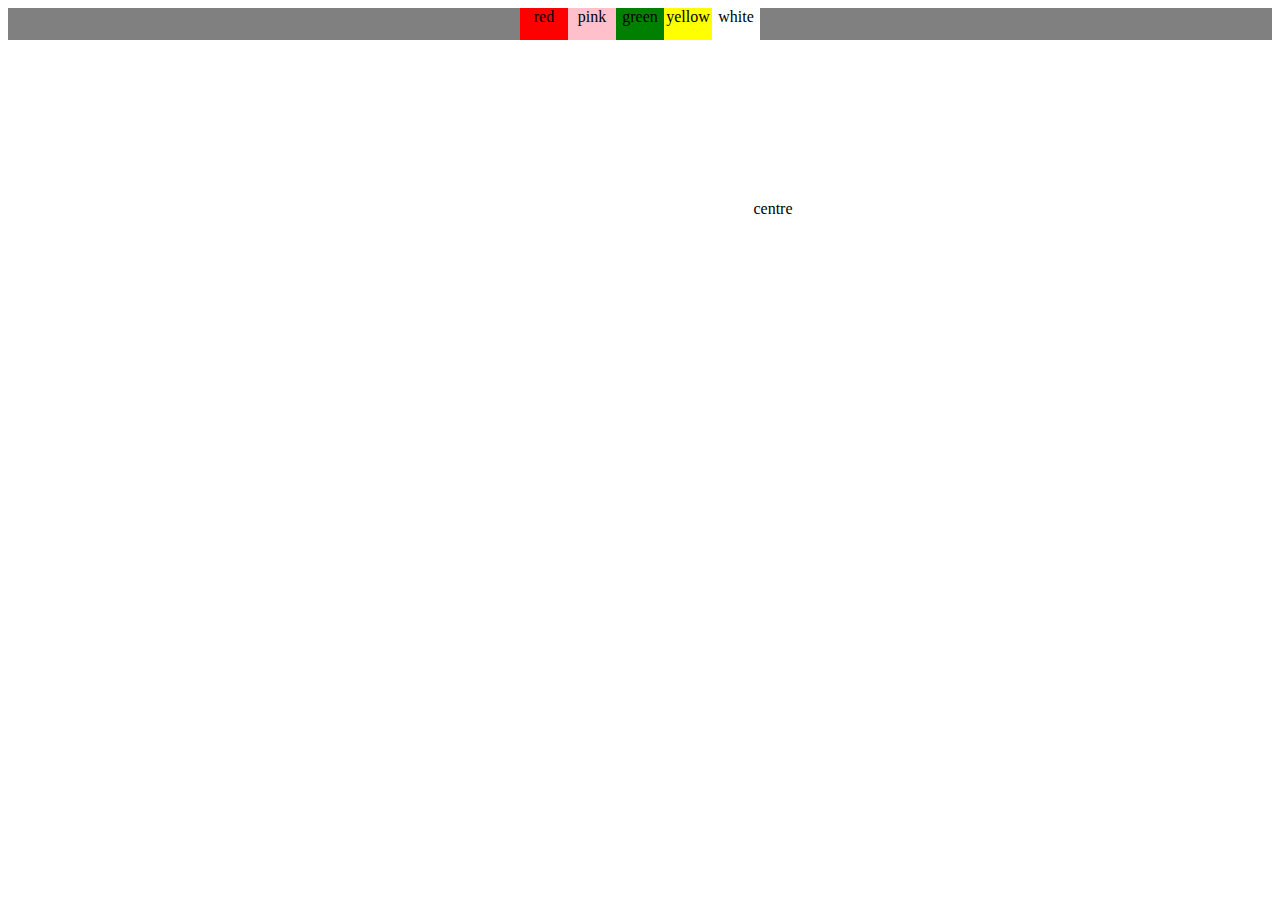
<file: 04 dom/02 colorpicker/index.html>
<!DOCTYPE html>
<html lang="en">
<head>
    <meta charset="UTF-8">
    <meta name="viewport" content="width=device-width, initial-scale=1.0">
    <link rel="stylesheet" href="./styles.css">
    <title>Document</title>
</head>
<body>
<div class="hover-styles">
    <div class="red">red</div>
    <div class="pink">pink</div>
    <div class="green">green</div>
    <div class="yellow">yellow</div>
    <div class="white">white</div>
</div>

<div class="centre">centre</div>
<script src="./colourpicker.js"></script>
</body>
</html>
</file>
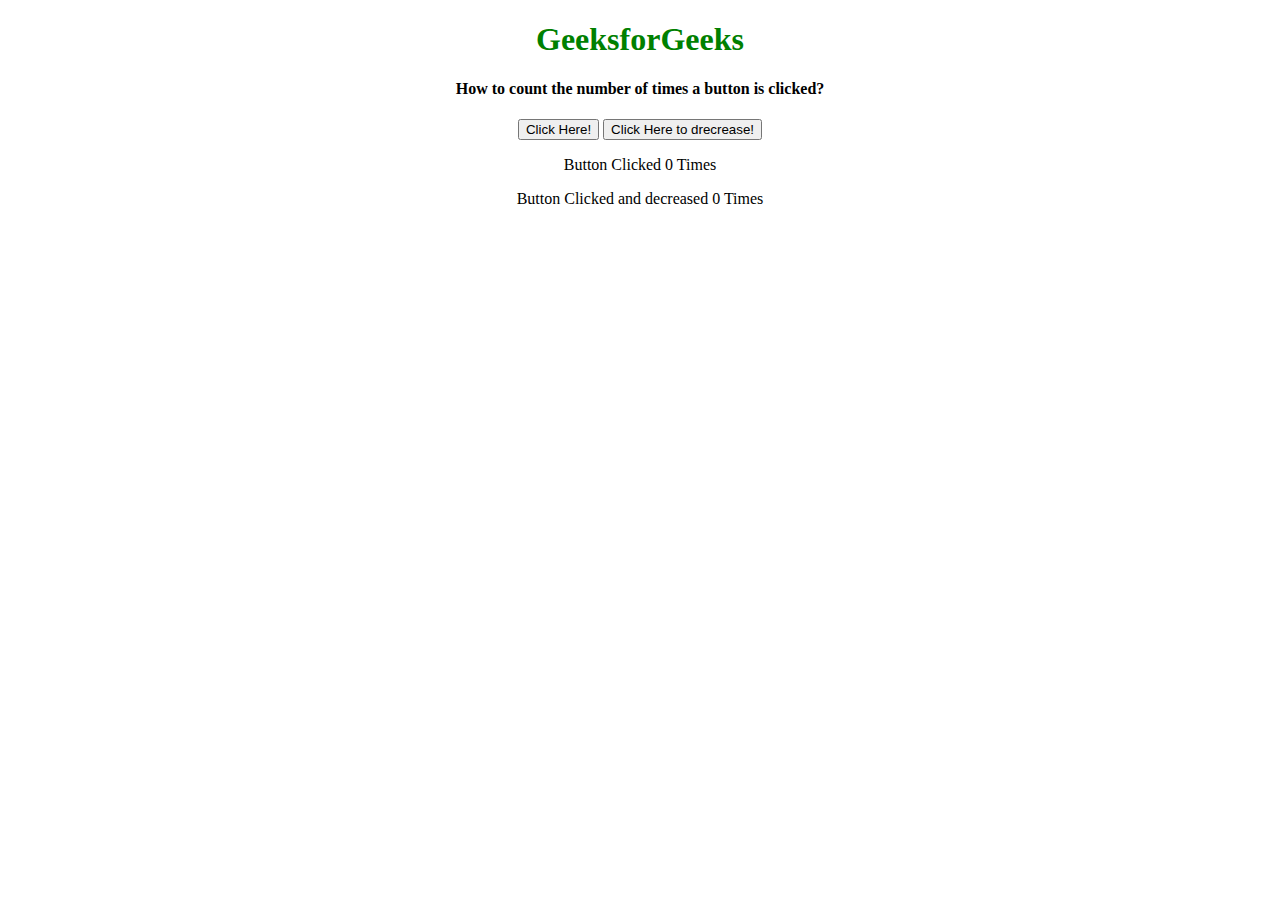
<file: 03 intermediate/count.html>
<!DOCTYPE html>
<html>
 
<body style="text-align: center;">
    <h1 style="color: green;">
        GeeksforGeeks
    </h1>
    <h4>
        How to count the number of
        times a button is clicked?
    </h4>
    <button id="btn">Click Here!</button>
    <button id="btn1">Click Here to drecrease!</button>
    <p>
        Button Clicked <span id="display">0</span> Times
    </p>
    <p>
        Button Clicked and decreased <span id="display1">0</span> Times
    </p>
    <script type="text/javascript">
        let count = 0;
        let btn = document.getElementById("btn");
        let disp = document.getElementById("display");
        let btn1 = document.getElementById("btn1");
        let disp1 = document.getElementById("display1");
         
        btn.onclick = function () {
                    count++;
        disp.innerHTML = count;
        }

        btn1.onclick = function () {
            count--;
            disp1.innerHTML = count;
        }
    </script>
</body>
</html>
</file>
<file: 04 dom/02 colorpicker/styles.css>
.hover-styles{
  background-color: gray;
    text-align: center;
    display: flex;
    justify-content: center;
}

.red{
    background-color: red;
    height: 2rem;
    width: 3rem;
    cursor: pointer;
}
.pink{
    background-color: pink;
    height: 2rem;
    width: 3rem;
    cursor: pointer;
}
.green{
    background-color: green;
    height: 2rem;
    width: 3rem;
    cursor: pointer;
}
.yellow{
    background-color: yellow;
    height: 2rem;
    width: 3rem;
    cursor: pointer;
}
.white{
    background-color: white;
    height: 2rem;
    width: 3rem;
    cursor: pointer;
}

.centre{
    text-align: center;
    margin-top: 10rem;
    margin-left: 40rem;
    width: 250px;
    height: 250px;
    border-radius: 50%;
    cursor: pointer;
}
</file>
